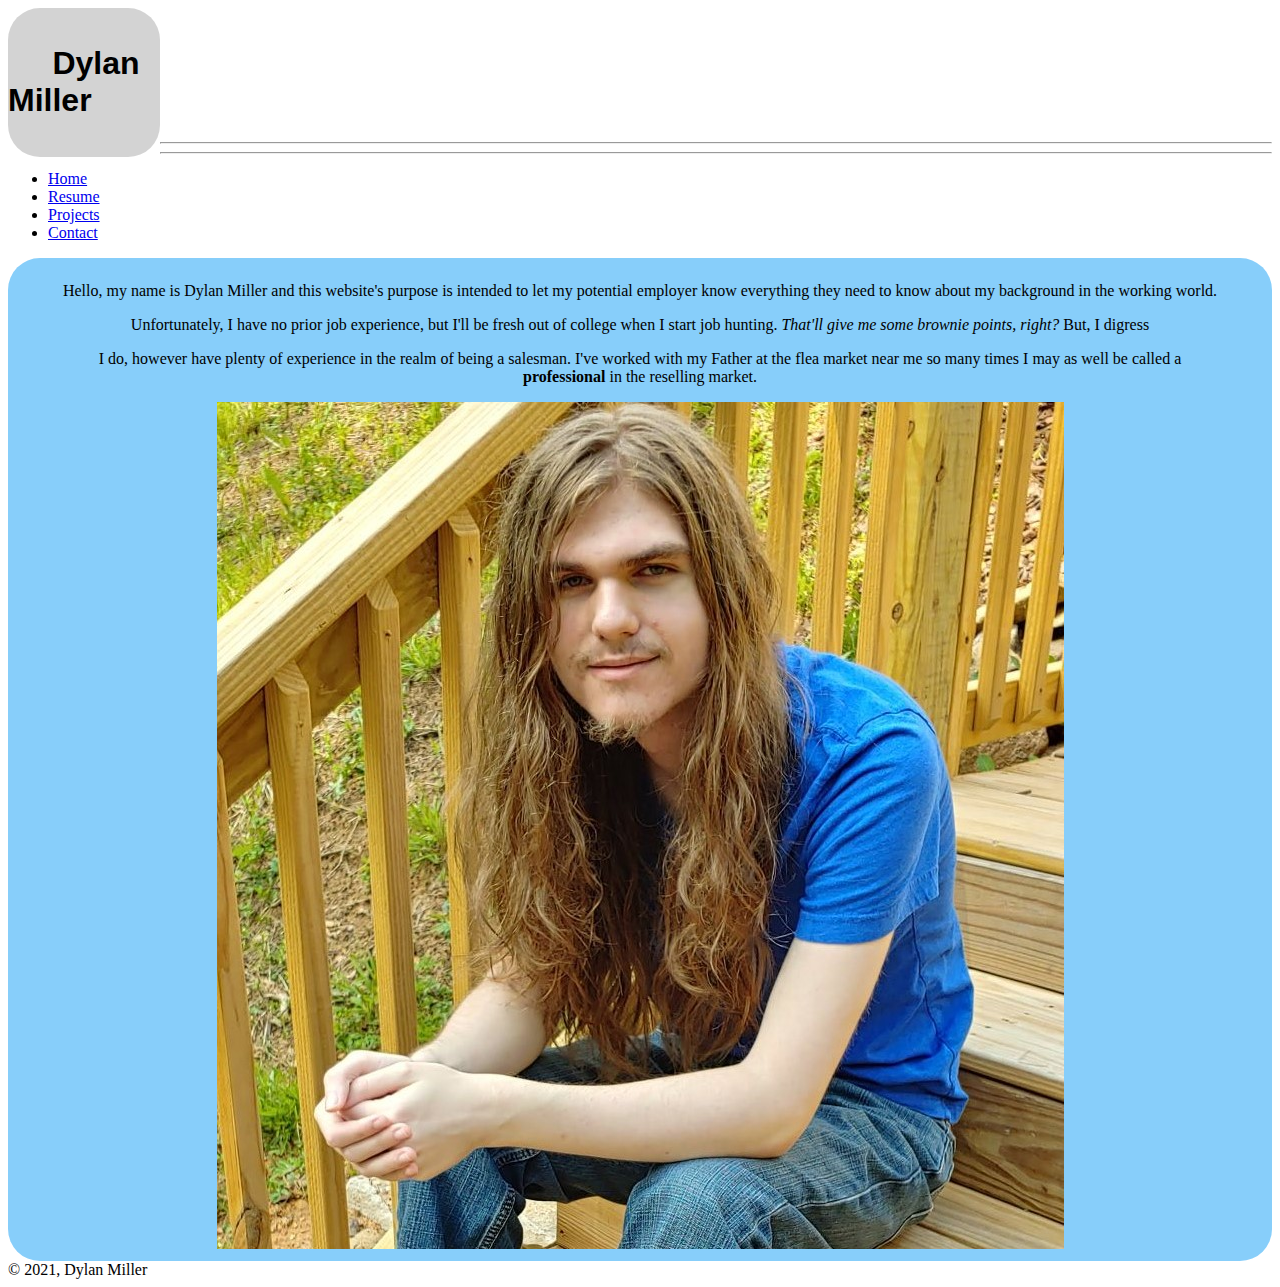
<file: index.html>
<!DOCTYPE html>
<html lang="en">
<head>
    <meta charset="UTF-8">
    <meta http-equiv="X-UA-Compatible" content="IE=edge">
    <meta name="viewport" content="width=device-width, initial-scale=1.0">
    <title>Home</title>
    <link rel="stylesheet" href="styles.css">
    <link rel="html" href="resume.html">
    <link rel="html" href="projects.html">
    <link rel="html" href="contact.html">
</head>
<body>
    <header id="header1">
        <h1>&nbsp;&nbsp;&nbsp;&nbsp;&nbsp;Dylan Miller</h1>
    </header>
    <br>
    <br>
    <br>
    <br>
    <br>
    <br>
    <br>
    <hr id="hr1"> <hr>
    <!--Navigation menu code.-->
    <nav id="nav1">
    	<ul>
        	<li><a href="index.html" class="current">Home</a></li>
            <li><a href="resume.html">Resume</a></li>
            <li><a href="projects.html">Projects</a></li>
            <li><a href="contact.html">Contact</a></li>
    	</ul>
	</nav>
<main>
    <!--Layout for the section element.-->
    <section id="section1">
        <blockquote>
            <p>Hello, my name is Dylan Miller and this website's purpose is intended to let my potential employer know everything they need to know about my background in the working world.
            </p> 
            <p>Unfortunately, I have no prior job experience, but I'll be fresh out of college when I start job hunting. <i>That'll give me some brownie points, right?</i> But, I digress
            </p>
            <p>
                I do, however have plenty of experience in the realm of being a salesman. I've worked with my Father at the flea market near me so many times I may as well be called a <b>professional</b> in the reselling market.
            </p>
        </blockquote>
        <img src="images/20210515_170550_HDR.jpg" alt="Dylan Miller">
    </section>
</main>
    <div id=footer>
        &copy; 2021, Dylan Miller
    </div>
</body>
</html>
</file>
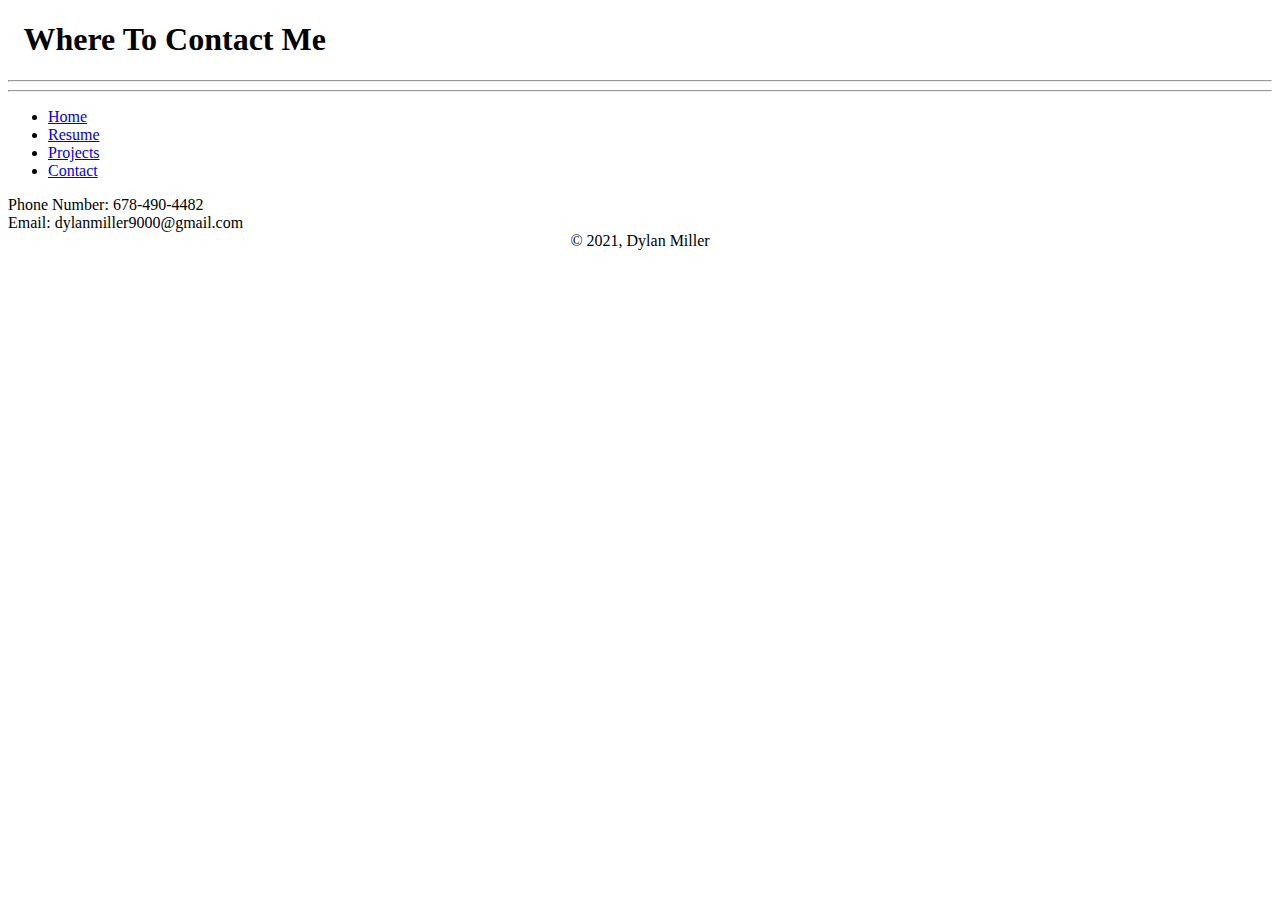
<file: contact.html>
<!DOCTYPE html>
<html lang="en">
<head>
    <meta charset="UTF-8">
    <meta http-equiv="X-UA-Compatible" content="IE=edge">
    <meta name="viewport" content="width=device-width, initial-scale=1.0">
    <title>Contact</title>
    <link rel="stylesheet" href="styles.css">
    <link rel="html" href="resume.html">
    <link rel="html" href="index.html">
    <link rel="html" href="projects.html">
</head>
    <header>
        <h1> &nbsp; Where To Contact Me</h1>
    </header>
<body>
    <main>
        <hr id="hr1"> <hr>
            <section>
                <ul>
                    <li><a href="index.html" class="current">Home</a></li>
                    <li><a href="resume.html">Resume</a></li>
                    <li><a href="projects.html">Projects</a></li>
                    <li><a href="contact.html">Contact</a></li>
                </ul>
                <form>
                    <label for="text">Phone Number: 678-490-4482</label> <br>
                    <label for="text">Email: dylanmiller9000@gmail.com</label>
                  </form>
            </section>
    </main>
    <footer>
        <center>&copy; 2021, Dylan Miller</center>
    </footer>
</body>
</html>
</file>
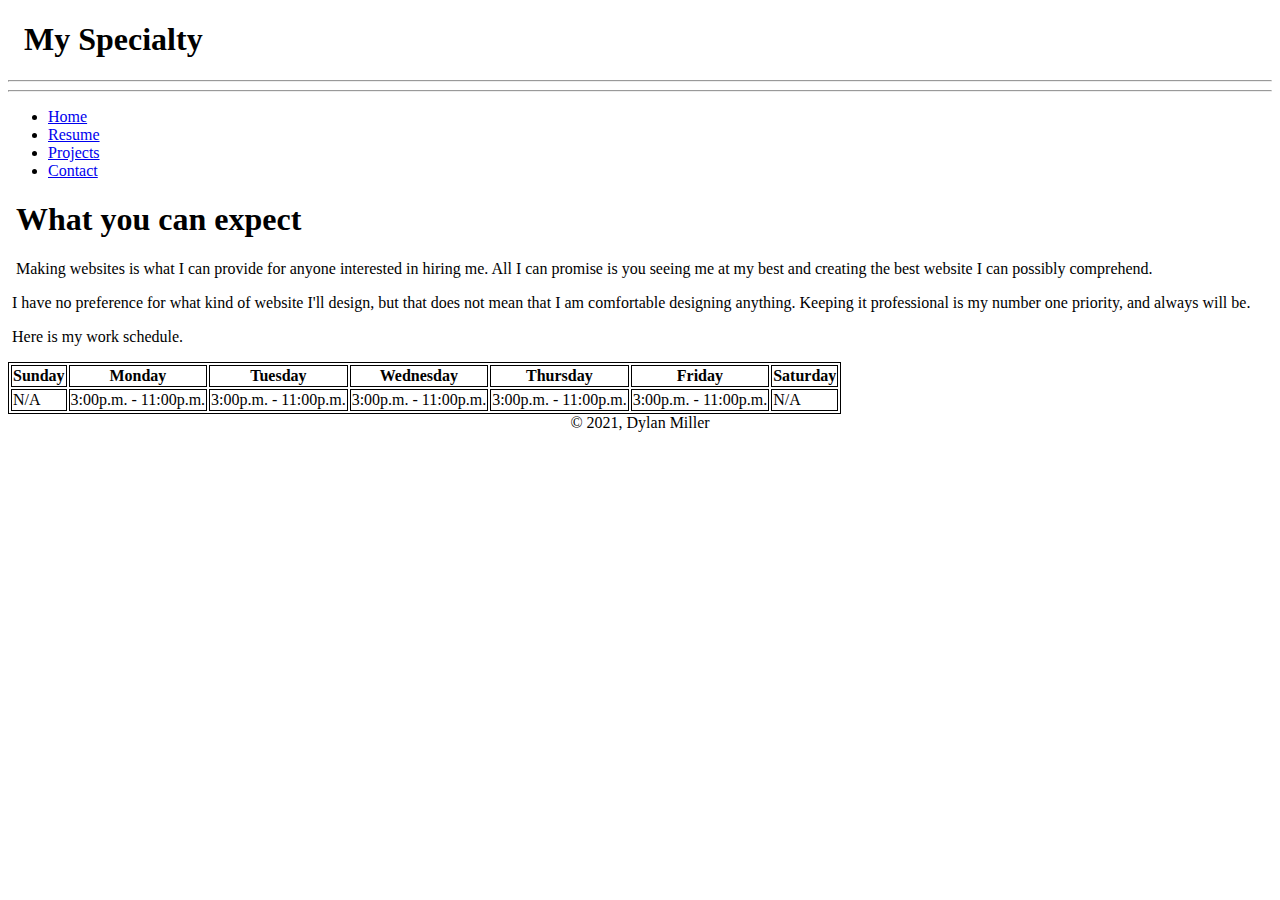
<file: projects.html>
<!DOCTYPE html>
<html lang="en">
<head>
    <meta charset="UTF-8">
    <meta http-equiv="X-UA-Compatible" content="IE=edge">
    <meta name="viewport" content="width=device-width, initial-scale=1.0">
    <title>Projects</title>
    <link rel="stylesheet" href="styles.css">
    <link rel="html" href="resume.html">
    <link rel="html" href="index.html">
    <link rel="html" href="contact.html">
</head>
    <header>
        <h1> &nbsp; My Specialty</h1>
    </header>
<body>
    <main>
        <hr id="hr1"> <hr>
            <section>
                <ul>
                    <li><a href="index.html" class="current">Home</a></li>
                    <li><a href="resume.html">Resume</a></li>
                    <li><a href="projects.html">Projects</a></li>
                    <li><a href="contact.html">Contact</a></li>
                </ul>
                <h1>
                    &nbsp;What you can expect
                </h1>
                <p>
                    &nbsp;&nbsp;Making websites is what I can provide for anyone interested in hiring me.
                    All I can promise is you seeing me at my best and creating the best website I can possibly comprehend.
                </p>
                <p>
                    &nbsp;I have no preference for what kind of website I'll design, but that does not mean that I am comfortable designing anything.
                    Keeping it professional is my number one priority, and always will be.
                </p>
                <p>
                    &nbsp;Here is my work schedule.
                </p>
                <table>
                    <tr>
                      <th>Sunday</th>
                      <th>Monday</th>
                      <th>Tuesday</th>
                      <th>Wednesday</th>
                      <th>Thursday</th>
                      <th>Friday</th>
                      <th>Saturday</th>
                    </tr>
                    <tr>
                      <td>N/A</td>
                      <td>3:00p.m. - 11:00p.m.</td>
                      <td>3:00p.m. - 11:00p.m.</td>
                      <td>3:00p.m. - 11:00p.m.</td>
                      <td>3:00p.m. - 11:00p.m.</td>
                      <td>3:00p.m. - 11:00p.m.</td>
                      <td>N/A</td>
                    </tr>
                  </table>
            </section>
    </main>
    <footer>
        <center>&copy; 2021, Dylan Miller</center>
    </footer>
</body>
</html>
</file>
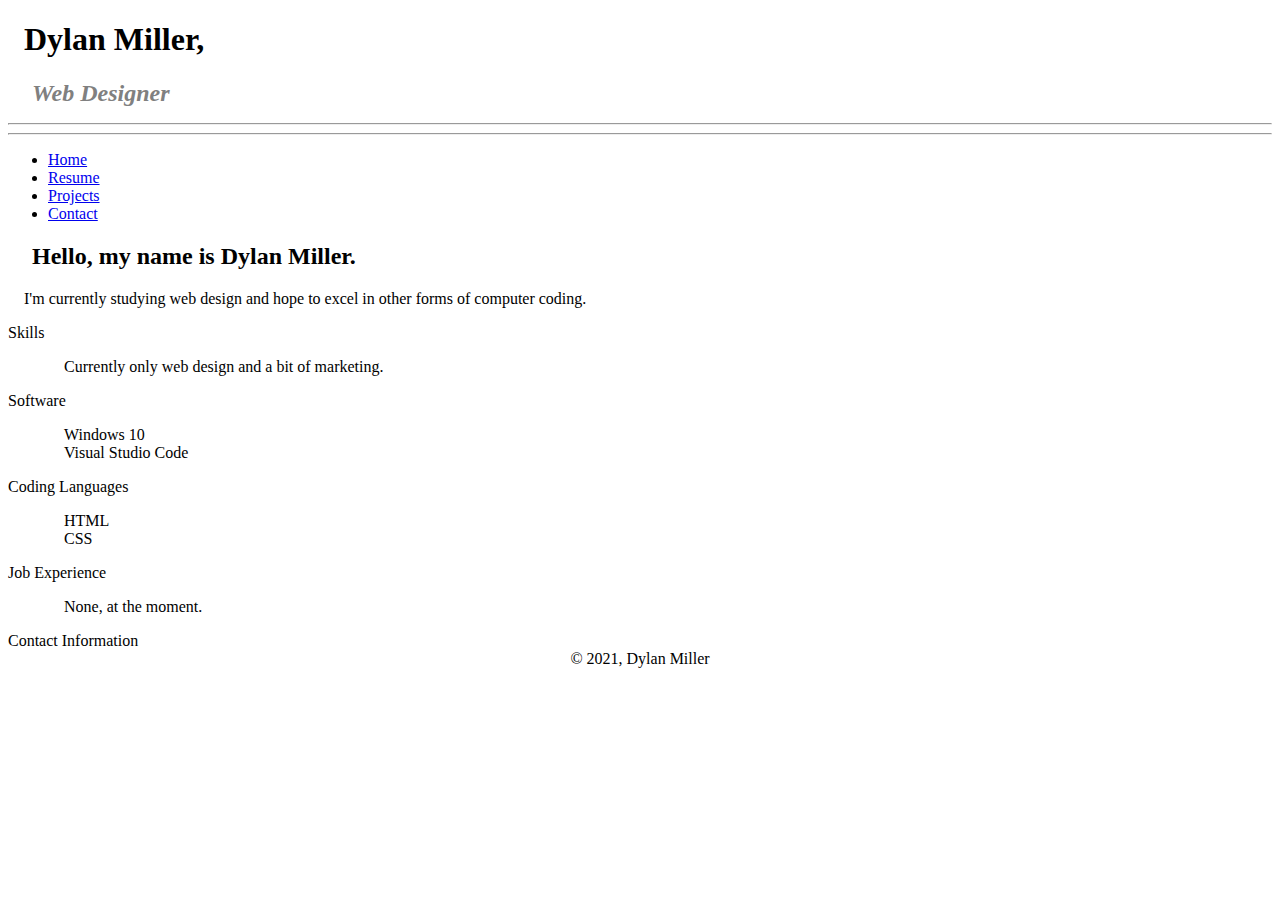
<file: resume.html>
<!DOCTYPE html>
<html lang="en">
<head>
    <meta charset="UTF-8">
    <meta http-equiv="X-UA-Compatible" content="IE=edge">
    <meta name="viewport" content="width=device-width, initial-scale=1.0">
    <title>Resume</title>
    <link rel="stylesheet" href="styles.css">
    <link rel="html" href="index.html">
    <link rel="html" href="projects.html">
    <link rel="html" href="contact.html">
</head>
<body>
    <!--finally figured out what id does-->
    <header>
        <h1 id="h1resume"> &nbsp; Dylan Miller,</h1> 
        <h1 id="h1resume2"><i>&nbsp;&nbsp;&nbsp;&nbsp;Web Designer</i></h1>
    </header>
        <main>
            <!--horizontal line design-->
            <hr id="hr1"> <hr>
            <section>
                <nav id="nav1">
                    <ul>
                        <li><a href="index.html" class="current">Home</a></li>
                        <li><a href="resume.html">Resume</a></li>
                        <li><a href="projects.html">Projects</a></li>
                        <li><a href="contact.html">Contact</a></li>
                    </ul>
                </nav>
                <h2>
                    &nbsp;&nbsp;&nbsp;&nbsp;Hello, my name is Dylan Miller. 
                </h2>
                <p>
                    &nbsp;&nbsp;&nbsp;&nbsp;I'm currently studying web design and hope to excel in other forms of computer coding.
                </p>    
                <li>
                    Skills
                </li>                 
                    <ul>
                        &nbsp;&nbsp;&nbsp;&nbsp;Currently only web design and a bit of marketing.
                    </ul>
                <li>
                    Software
                </li>
                    <ul>
                        &nbsp;&nbsp;&nbsp;&nbsp;Windows 10 <br>
                        &nbsp;&nbsp;&nbsp;&nbsp;Visual Studio Code
                    </ul>
                <li>
                    Coding Languages
                </li>
                    <ul>
                        &nbsp;&nbsp;&nbsp;&nbsp;HTML <br>
                        &nbsp;&nbsp;&nbsp;&nbsp;CSS
                    </ul>
                <li>
                    Job Experience
                </li>
                    <ul>
                        &nbsp;&nbsp;&nbsp;&nbsp;None, at the moment.
                    </ul>
                <li>
                    Contact Information
                </li>
            </section>
        </main>
    <footer>
        <center>&copy; 2021, Dylan Miller</center>
    </footer>
</body>
</html>
</file>
<file: styles.css>
/*styles for the home's header*/
#header1 {
    padding: 1em 0 1em 0;
    border: 1.5em 0 2em 0;
    background-color:lightgray;
    border-radius: 2em 2em 2em 2em;
    float: left;
    width: 12%;
    font-family: Impact, Haettenschweiler, 'Arial Narrow Bold', sans-serif;
}

/*styles for the home's section*/
#section1 {
    padding: .5em .5em .5em .5em;
    border: 1.5em 0 2em 0;
    border-radius: 2em 2em 2em 2em;
    text-align: center;
    background-color: lightskyblue;
}

/*styles for the home's footer*/
#footer1 {
    text-align: center;
}

/* styles for the resume's lines*/
#hr1 { 
    overflow: hidden; 
    border-style: inset; 
    border-width: 1px;
}

/*styles for the resume's header*/
#h1resume2 {
    color:grey;
    font-size: 150%;
}

/*styles for the schedule*/
table, th, td {
    border: 1px solid black;
  }
</file>
